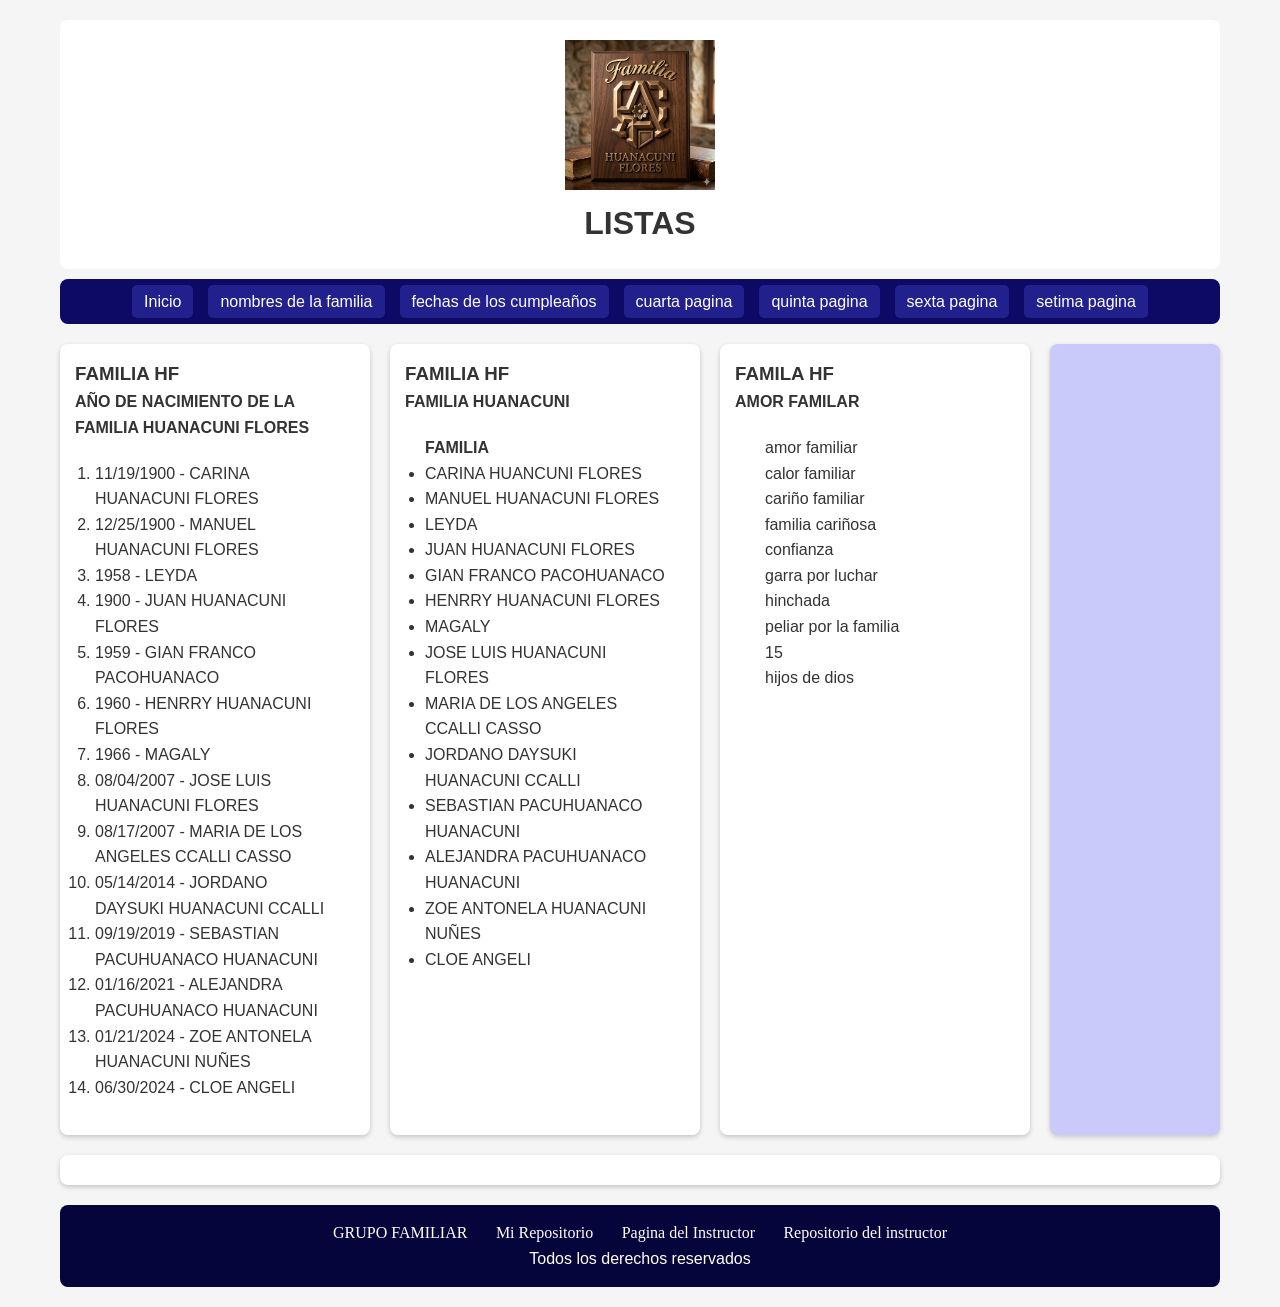
<file: segunda.html>
<!doctype html>
<html lang="es">
  <head>
    <link rel="icon" href="imagenia/champion-numero-diez.jpg" />
    <title>nombres de la familia Web</title>
    <link rel="stylesheet" href="css/estilo.css">
     
  </head>

  <body>
    <header>
      <a href="index.html">
        <img src="imagenia/Gemini_Generated_Image_4fxva94fxva94fxv.png" alt="familia">
      </a>
      <h1>LISTAS</h1>
     </header>
    <nav>
     <ul>
         <li><a href="index.html">Inicio</a></li>
        <li><a href="segunda.html">nombres de la familia</a></li>
        <li><a href="tercer.html">fechas de los cumpleaños</a></li>
        <li><a href="cuarta.html">cuarta pagina</a></li>
        <li><a href="quinta.html">quinta pagina</a></li>
        <li><a href="sexta.html">sexta pagina</a></li>
        <li><a href="tarea2/index.html">setima pagina</a></li>
      </ul>
    </nav>
    <section>
      <article>
        <h3>FAMILIA HF</h3>
        <h4>AÑO DE NACIMIENTO DE LA FAMILIA HUANACUNI FLORES</h4>
        <ol>
          <li>11/19/1900 - CARINA HUANACUNI FLORES</li>
          <li>12/25/1900 - MANUEL HUANACUNI FLORES</li>
          <li>1958 - LEYDA</li>
          <li>1900 - JUAN HUANACUNI FLORES</li>
          <li>1959 - GIAN FRANCO PACOHUANACO</li>
          <li>1960 - HENRRY HUANACUNI FLORES</li>
          <li>1966 - MAGALY</li>
          <li>08/04/2007 - JOSE LUIS HUANACUNI FLORES</li>
          <LI>08/17/2007 - MARIA DE LOS ANGELES CCALLI CASSO</LI>
          <li>05/14/2014 - JORDANO DAYSUKI HUANACUNI CCALLI</li>
          <li>09/19/2019 - SEBASTIAN PACUHUANACO HUANACUNI</li>
          <li>01/16/2021 - ALEJANDRA PACUHUANACO HUANACUNI</li>
          <li>01/21/2024 - ZOE ANTONELA HUANACUNI NUÑES</li>
          <li>06/30/2024 - CLOE ANGELI</li>
        </ol>
      </article>
      <article>
        <h3>FAMILIA HF</h3>
        <h4>FAMILIA HUANACUNI</h4>
        <ul>
          <h4>FAMILIA</h4>
          <li>CARINA HUANCUNI FLORES</li>
          <li>MANUEL HUANACUNI FLORES</li>
          <li>LEYDA</li>
          <li>JUAN HUANACUNI FLORES</li>
          <li>GIAN FRANCO PACOHUANACO</li>
          <li>HENRRY HUANACUNI FLORES</li>
          <li>MAGALY</li>
          <li>JOSE LUIS HUANACUNI FLORES</li>
          <li>MARIA DE LOS ANGELES CCALLI CASSO</li>
          <li>JORDANO DAYSUKI HUANACUNI CCALLI</li>
          <li>SEBASTIAN PACUHUANACO HUANACUNI</li>
          <li>ALEJANDRA PACUHUANACO HUANACUNI</li>
          <li>ZOE ANTONELA HUANACUNI NUÑES</li>
          <li>CLOE ANGELI</li>
        </ul>
      </article>
      <article>
        <h3>FAMILA HF</h3>
        <h4>AMOR FAMILAR</h4>
        <dl>
              <dd>amor familiar</dd>
              <dd>calor familiar</dd>
              <dd>cariño familiar</dd>
                <dd>familia cariñosa</dd>
                <dd>confianza</dd>
                <dd>garra por luchar</dd>
                <dd>hinchada</dd>
          <dd>peliar por la familia</dd>
                <dd>15</dd>
                <DD>hijos de dios</DD>

        </dl>
      </article>
      <aside></aside>
    </section>
    <section>
<article></article>
    </section>
    <footer>
      <a href="https://chat.whatsapp.com/I5bLIEPvZzGGo3y0GHM789" target="_blank">GRUPO FAMILIAR</a>
      <a href="#">Mi Repositorio</a>
      <a href="https://arnoldbgq.github.io/instructorGonzalez/">Pagina del Instructor</a>
      <a href="https://github.com/arnoldbgq/instructorGonzalez" target="_blank">Repositorio del instructor</a>
      <p>Todos los derechos reservados</p>
    </footer>
  </body>
</html>
</file>
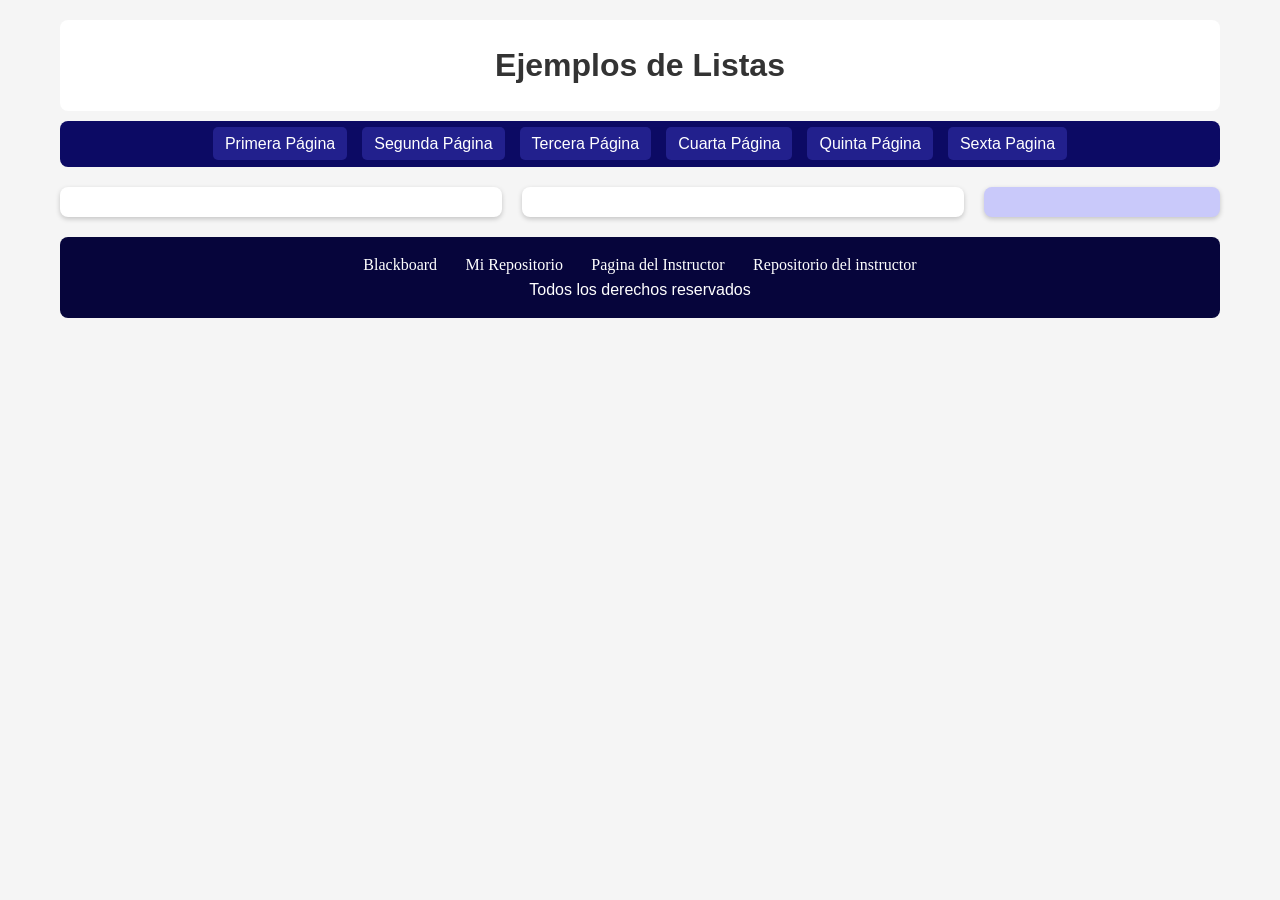
<file: sexta.html>
<!doctype html>
<html lang="es">
  <head>
    <link rel="icon" href="images/logo.png" />
    <title>Mi Segunda Pagina Web</title>
     <link rel="stylesheet" href="css/estilo.css">
  </head>

  <body>
    <header>
      <h1>Ejemplos de Listas</h1>
    </header>
    <nav>
      <ul>
        <li><a href="index.html">Primera Página</a></li>
        <li><a href="segunda.html">Segunda Página</a></li>
        <li><a href="tercer.html">Tercera Página</a></li>
        <li><a href="cuarta.html">Cuarta Página</a></li>
        <li><a href="quinta.html">Quinta Página</a></li>
        <li><a href="sexta.html">Sexta Pagina</a></li>
      </ul>
    </nav>
    <section>
      <article></article>
      <article></article>
      <aside></aside>
    </section>
    <footer>
      <a href="">Blackboard</a>
      <a href="">Mi Repositorio</a>
      <a href="">Pagina del Instructor</a>
      <a href="">Repositorio del instructor</a>
      <p>Todos los derechos reservados</p>
    </footer>
  </body>
</html>
</file>
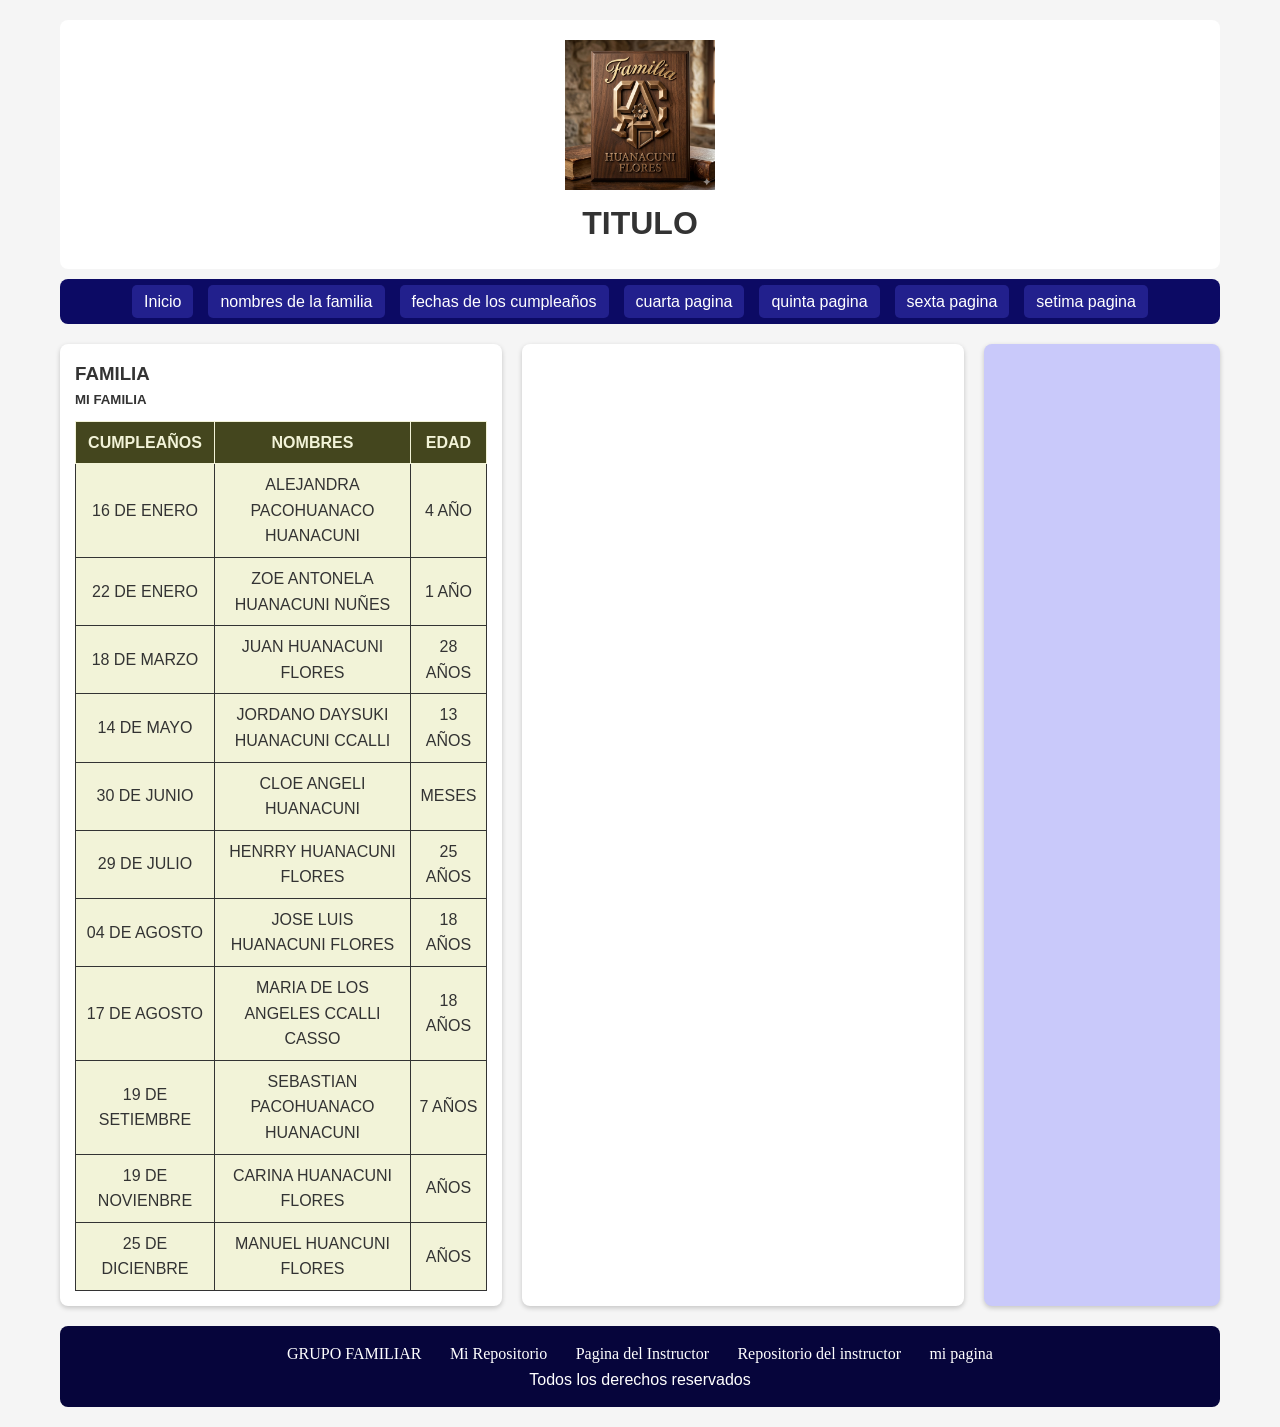
<file: tercer.html>
<!doctype html>
<html lang="es">
  <head>
    <link rel="icon" href="imagenia/Gemini_Generated_Image_4fxva94fxva94fxv.png" />
    <title>fechas de los cumpleaños Web</title>
     <link rel="stylesheet" href="css/estilo.css">
  </head>

  <body>
    <header>
       <a href="index.html">
        <img src="imagenia/Gemini_Generated_Image_4fxva94fxva94fxv.png" alt="familia">
      </a>
      <h1>TITULO</h1>
    </header>
    <nav>
     <ul>
         <li><a href="index.html">Inicio</a></li>
        <li><a href="segunda.html">nombres de la familia</a></li>
        <li><a href="tercera.html">fechas de los cumpleaños</a></li>
        <li><a href="cuarta.html">cuarta pagina</a></li>
        <li><a href="quinta.html">quinta pagina</a></li>
        <li><a href="sexta.html">sexta pagina</a></li>
        <li><a href="tarea2/index.html">setima pagina</a></li>
      </ul>
    </nav>
    <section>
     <article>
        <h3>FAMILIA</h3>
        <H5>MI FAMILIA</H5>
        <table>
          <tr><th>CUMPLEAÑOS</th><th>NOMBRES</th><th>EDAD</th></tr>
          <tr>
            <td>16 DE ENERO</td><td>ALEJANDRA PACOHUANACO HUANACUNI</td><td>4 AÑO</td>
          </tr>
          <tr>
            <td>22 DE ENERO</td><td>ZOE ANTONELA HUANACUNI NUÑES</td><td>1 AÑO</td>
          </tr>
          <tr>
            <td>18 DE MARZO</td><td>JUAN HUANACUNI FLORES</td><td>28 AÑOS</td>
          </tr>
           <tr>
            <td>14 DE MAYO</td><td>JORDANO DAYSUKI HUANACUNI CCALLI</td><td>13 AÑOS</td>
          </tr>
          <tr>
            <td>30 DE JUNIO</td><td>CLOE ANGELI HUANACUNI</td><td>MESES</td>
          </tr>
          <tr>
            <td>29 DE JULIO</td><td>HENRRY HUANACUNI FLORES</td><td>25 AÑOS</td>
          </tr>
          <tr>
            <td>04 DE AGOSTO</td><td>JOSE LUIS HUANACUNI FLORES</td><td>18 AÑOS</td>
          </tr>
          <tr>
            <td>17 DE AGOSTO</td><td>MARIA DE LOS ANGELES CCALLI CASSO</td><td>18 AÑOS</td>
          </tr>
           <tr>
            <td>19 DE SETIEMBRE</td><td>SEBASTIAN PACOHUANACO HUANACUNI</td><td>7 AÑOS</td>
          </tr>
          <tr>
            <td>19 DE NOVIENBRE</td><td>CARINA HUANACUNI FLORES</td><td>AÑOS</td>
          </tr>
          <tr>
            <td>25 DE DICIENBRE</td><td>MANUEL HUANCUNI FLORES</td><td>AÑOS</td>
          </tr>
        </table>
      </article>
      <article>
        
      </article>
      <aside></aside>
    </section>
       <footer>
      <a href="https://chat.whatsapp.com/I5bLIEPvZzGGo3y0GHM789" target="_blank">GRUPO FAMILIAR</a>
      <a href="https://github.dev/luisflores2007-prog/joseluishuanacuniflores/blob/main/tercer.html">Mi Repositorio</a>
      <a href="https://arnoldbgq.github.io/instructorGonzalez/">Pagina del Instructor</a>
      <a href="https://github.com/arnoldbgq/instructorGonzalez" target="_blank">Repositorio del instructor</a>
      <a href="">mi pagina</a>
      <p>Todos los derechos reservados</p>
    </footer>
  </body>
</html>
</file>
<file: css/estilo.css>
/* RESET GENERAL */
*{
    margin: 0;
    padding: 0;
    box-sizing: border-box;
    font-family: 'Lucida Sans', 'Lucida Sans Regular', 'Lucida Grande', 
                 'Lucida Sans Unicode', Geneva, Verdana, sans-serif;
}

/* BODY */
body {
    background-color: #f5f5f5;
    color: #333;
    line-height: 1.6;
    padding: 20px;

    max-width: 1200px;
    margin: auto;
}

/* HEADER */
header{
    text-align: center;
    padding: 20px;
    background-color: white;
    border-radius: 8px;
    margin-bottom: 10px;
}

header img{
    width: 150px;
}

/* NAV */
nav{
    background-color: #0c0a64;
    padding: 10px;
    border-radius: 8px;
}

nav ul{
    display: flex;
    list-style: none;
    justify-content: center;
    gap: 15px;
    flex-wrap: wrap; /* mejora responsive */
}

nav ul li a{
    text-decoration: none;
    color: white;
    background-color: #22208d;
    padding: 8px 12px;
    border-radius: 5px;
    transition: all 0.3s ease; /* corregido */
}
#Entregable{
     text-decoration: none;
    color: rgb(255, 255, 255);
    background-color: #1a8561;
    padding: 8px 12px;
    border-radius: 5px;
    transition: all 0.3s ease;
}

nav ul li a:hover{
    background-color: #393888;
    border-radius: 10px;
    color: rgb(223, 213, 126);
    transform: scale(1.05);
}

/* SECCIÓN PRINCIPAL */
section{
    display: flex;
    flex-direction: row;
    gap: 20px;
    margin: 20px 0;
}

/* ARTICLE */
article{
    flex: 2;
    background-color: white;
    padding: 15px;
    border-radius: 8px;
    box-shadow: 0 2px 5px rgba(0,0,0,0.2); /* mejorado */
}

article ul, 
article ol, 
article dl{
    padding: 10px;
    margin: 10px;
}

article dl dt{
    font-weight: bold;
}
article dl dd{
    font-weight: lighter;
    margin-left: 10px;
}


/* IMÁGENES RESPONSIVE */
article img{
    width: 100%;
    max-width: 500px;
    height: auto;
    display: block;
    margin: 10px auto;
}

/* TABLAS */
article table {
    width: 100%;
    border-collapse: collapse;
    background-color: #f2f3d8;
    margin-top: 10px;

}

article table th{
    color: #f2f3d8;
    background-color: #44461e;
}

article table th, 
article table td{
    border: 1px solid;
    padding: 8px;
    text-align: center;
}

/* ASIDE */
aside{
    flex: 1;
    background-color: rgb(201, 201, 250);
    padding: 15px;
    border-radius: 8px;
    box-shadow: 0 2px 5px rgba(0,0,0,0.2);
}

/* FOOTER */
footer{
    
    text-align: center;
    padding: 15px;
    background-color: #06053b;
    color: white;
    border-radius: 8px;
    margin-top: 20px;
}

footer a{
    color: white;
    text-decoration: none;
    font-family: Georgia, 'Times New Roman', Times, serif;
    padding: 8px 12px;
}

/* ========================= */
/* 📱 RESPONSIVE DESIGN */
/* ========================= */

@media (max-width: 768px){

    /* Sección en columna */
    section{
        flex-direction: column;
    }

    /* Menú más compacto */
    nav ul{
        flex-direction: column;
        align-items: center;
    }

    nav ul li a{
        display: block;
        width: 100%;
        text-align: center;
    }

    /* Imágenes adaptables */
    article img{
        max-width: 100%;
    }

    /* Ajuste de texto */
    body{
        padding: 10px;
    }
}
</file>
